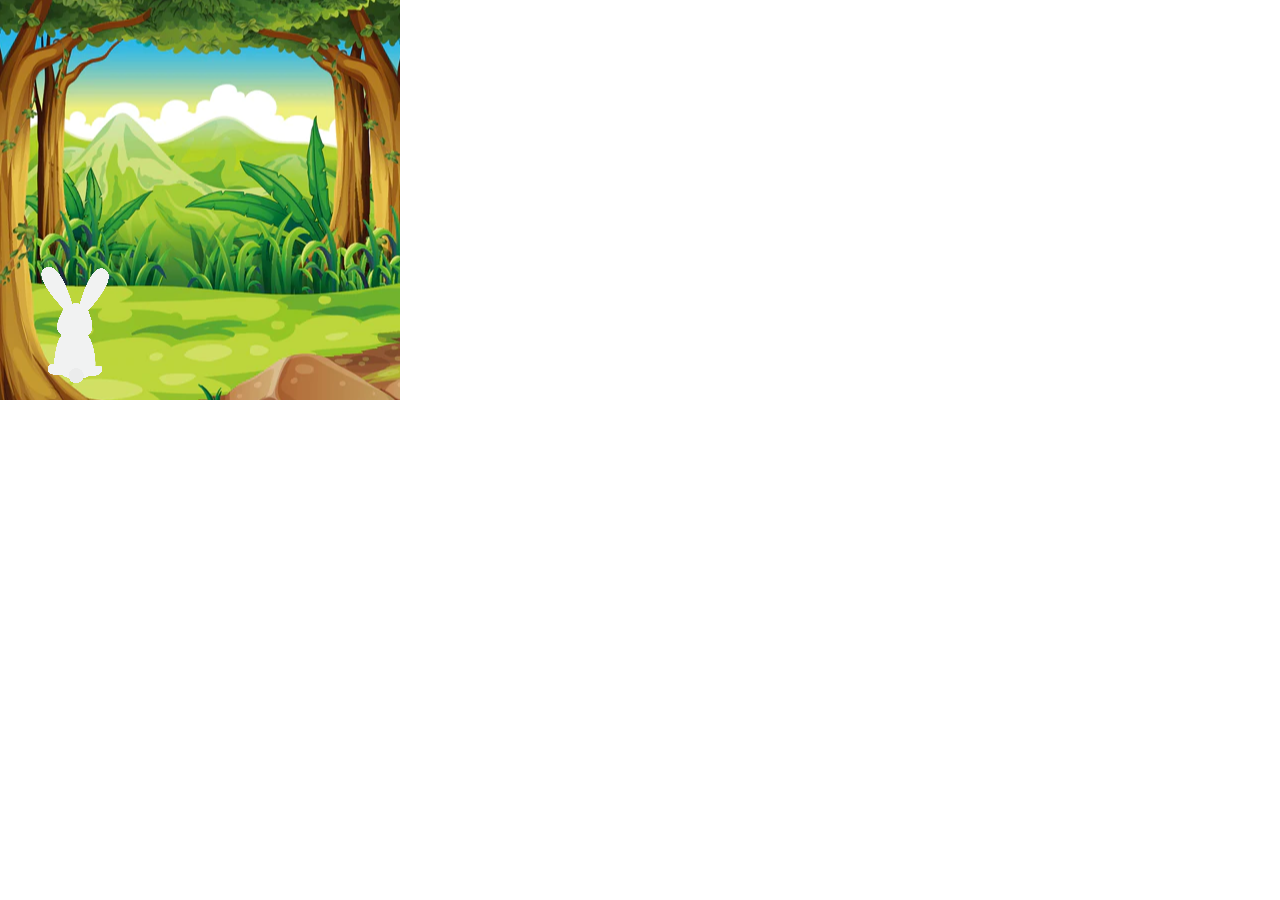
<file: alimente o coelho/Project-Template-C12-main/index.html>
<!DOCTYPE html><html lang="en"><head>
    <script src="p5.js"></script>
    <script src="p5.sound.min.js"></script>
    <link rel="stylesheet" type="text/css" href="style.css">
    <meta charset="utf-8">
<script src="p5.play.js"></script>
        <script src="p5.sound.min.js"></script>
  </head>
  <body>
    <script src="sketch.js"></script>
  

</body></html>
</file>
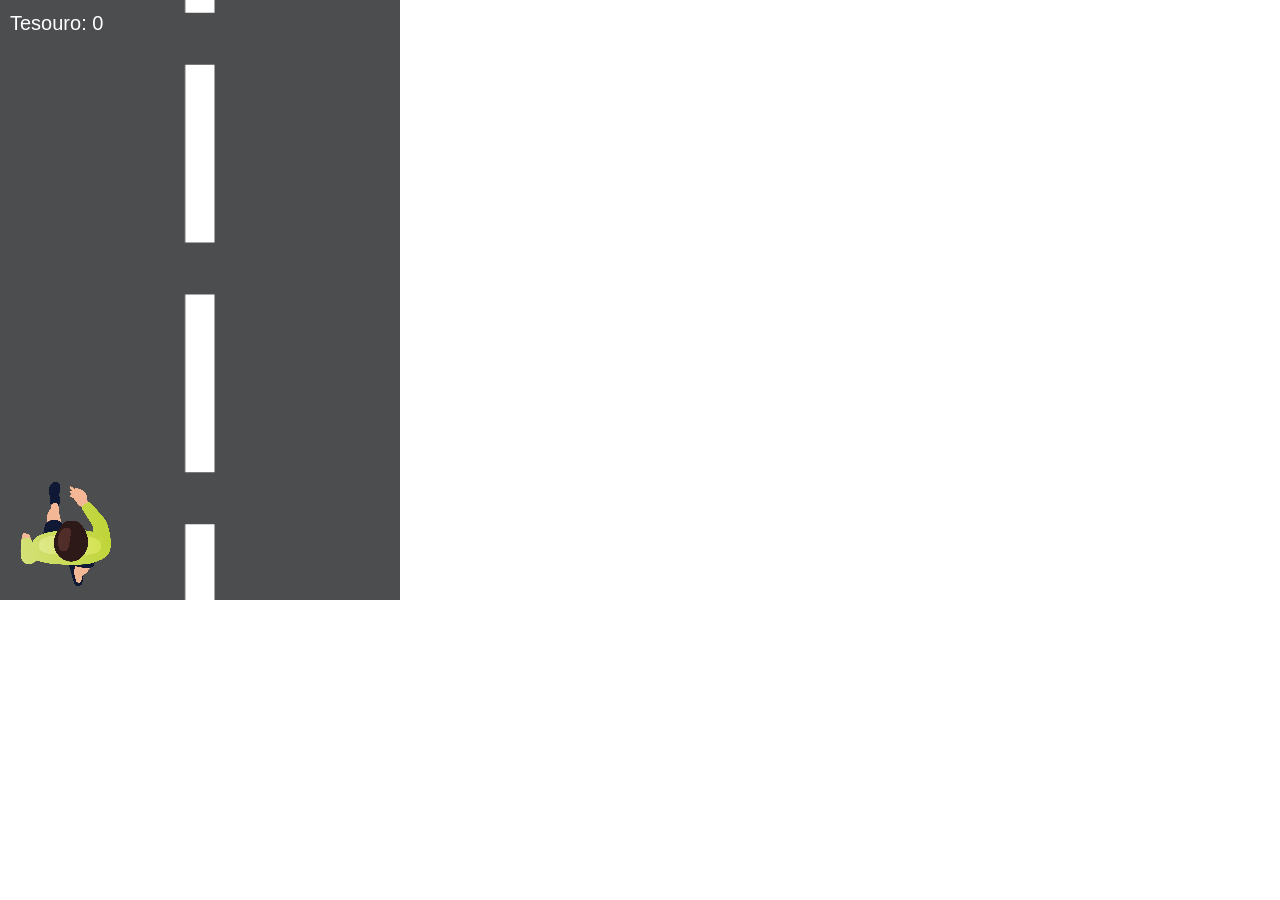
<file: coletando tesouro/PRO-C15-Modelo-main/index.html>
<!DOCTYPE html><html lang="en"><head>
    <script src="p5.js"></script>
    <script src="p5.sound.min.js"></script>
    <link rel="stylesheet" type="text/css" href="style.css">
    <meta charset="utf-8">
<script src="p5.play.js"></script>
        <script src="p5.sound.min.js"></script>
  </head>
  <body>
    <script src="sketch.js"></script>
  

</body></html>
</file>
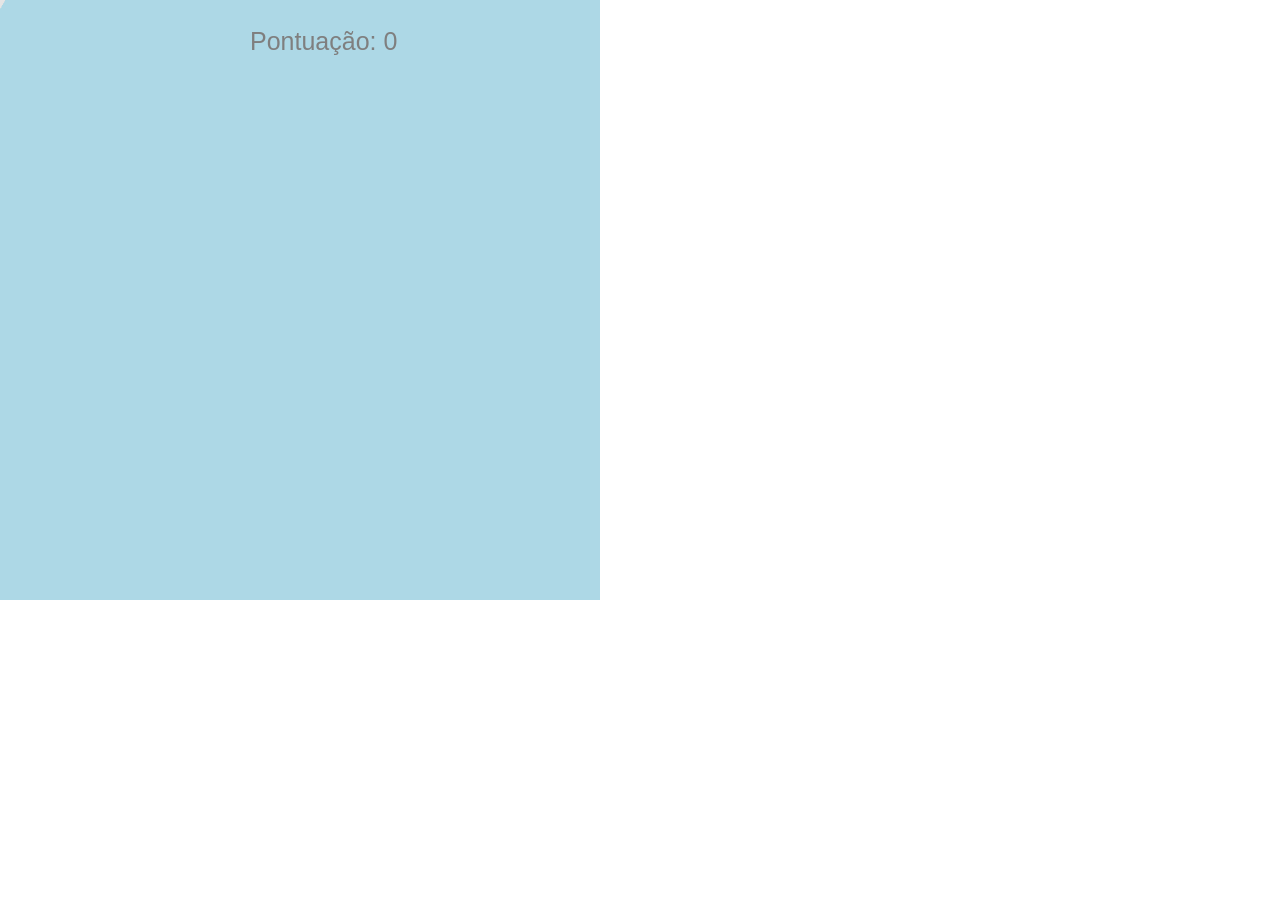
<file: corte suas frutas/PRO-V2-C16-Modelo-main/index.html>
<!DOCTYPE html><html><head>
    <script src="p5.js"></script>
    <script src="p5.dom.min.js"></script>
    <script src="p5.sound.min.js"></script>
<script src="./p5.play.js"></script>
    <link rel="stylesheet" type="text/css" href="style.css">
    <meta charset="utf-8">

  </head>
  <body>
      <script src="sketch.js"></script>
  

</body></html>
</file>
<file: alimente o coelho/Project-Template-C12-main/style.css>
html, body {
  margin: 0;
  padding: 0;
}
canvas {
  display: block;
}
</file>
<file: coletando tesouro/PRO-C15-Modelo-main/style.css>
html, body {
  margin: 0;
  padding: 0;
}
canvas {
  display: block;
}
</file>
<file: corte suas frutas/PRO-V2-C16-Modelo-main/style.css>
html, body {
  margin: 0;
  padding: 0;
}
canvas {
  display: block;
}
</file>
